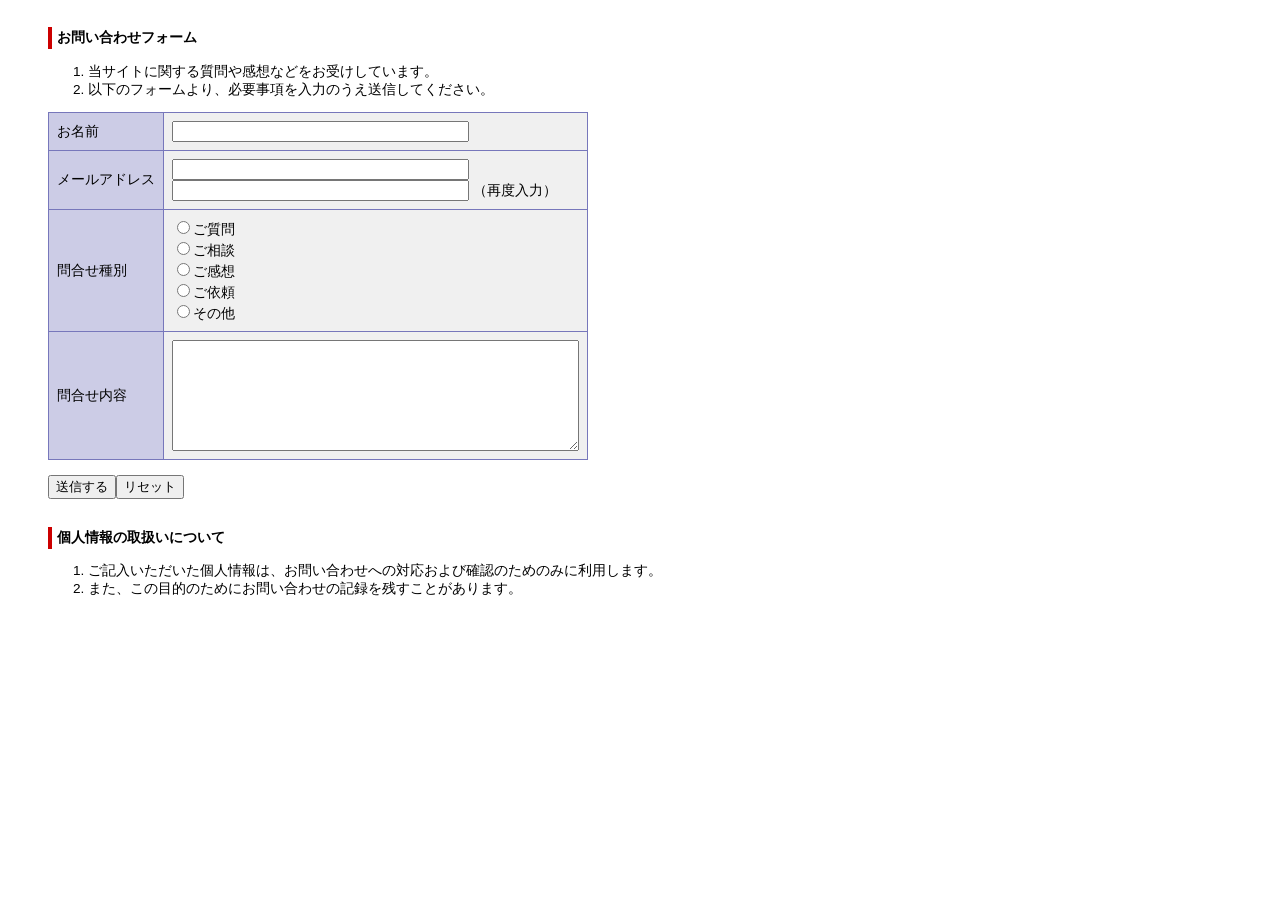
<file: postmail.html>
<?xml version="1.0" encoding="UTF-8"?>
<!DOCTYPE html PUBLIC "-//W3C//DTD XHTML 1.0 Transitional//EN" "http://www.w3.org/TR/xhtml1/DTD/xhtml1-transitional.dtd">
<html xmlns="http://www.w3.org/1999/xhtml" xml:lang="ja" lang="ja">
<head>
<meta http-equiv="content-type" content="text/html; charset=utf-8" />
<meta http-equiv="content-style-type" content="text/css" />
<link rel="stylesheet" href="postmail.css" type="text/css" media="all" />
<title>お問い合わせフォーム</title>
</head>
<body>
<blockquote>
<strong class="ttl">お問い合わせフォーム</strong>
<ol>
<li>当サイトに関する質問や感想などをお受けしています。</li>
<li>以下のフォームより、必要事項を入力のうえ送信してください。</li>
</ol>
<form action="./postmail.cgi" method="post">
<input type="hidden" name="need" value="name email 問合せ種別" />
<input type="hidden" name="sort" value="name email 問合せ種別 メッセージ" />
<input type="hidden" name="match" value="email email2" />
<table summary="問合せフォーム" class="form">
<tr>
	<th>お名前</th>
	<td><input type="text" name="name" size="35" /></td>
</tr><tr>
	<th>メールアドレス</th>
	<td>
		<input type="text" name="email" size="35" /><br />
		<input type="text" name="email2" size="35" /> （再度入力）
	</td>
</tr><tr>
	<th>問合せ種別</th>
	<td>
		<input type="radio" name="問合せ種別" value="ご質問" />ご質問<br />
		<input type="radio" name="問合せ種別" value="ご相談" />ご相談<br />
		<input type="radio" name="問合せ種別" value="ご感想" />ご感想<br />
		<input type="radio" name="問合せ種別" value="ご依頼" />ご依頼<br />
		<input type="radio" name="問合せ種別" value="その他" />その他
	</td>
</tr><tr>
	<th>問合せ内容</th>
	<td><textarea name="メッセージ" rows="7" cols="48"></textarea></td>
</tr>
</table>
<br />
<input type="submit" value="送信する" /><input type="reset" value="リセット" />
</form>

<strong class="ttl">個人情報の取扱いについて</strong>
<ol>
<li>ご記入いただいた個人情報は、お問い合わせへの対応および確認のためのみに利用します。</li>
<li>また、この目的のためにお問い合わせの記録を残すことがあります。</li>
</ol>
</blockquote>
</body>
</html>
</file>
<file: postmail.css>
@charset "utf-8";

/* 本文 */
body {
	font-size: 85%;
	background: #fff;
	color: #000;
	font-family: Verdana,"MS PGothic","Osaka",Arial,sans-serif;
}

/* テーブル */
table.form {
	border: 1px solid #7777bb;
	border-collapse: collapse;
	margin-top: 1em;
}
table.form th, table.form td {
	text-align: left;
	border: 1px solid #7777bb;
	padding: 8px;
	font-weight: normal;
}
table.form th {
	white-space: nowrap;
	background: #cccce6;
}
table.form td {
	background: #f0f0f0;
}

/* タイトル装飾 */
strong.ttl {
	text-align: left;
	border-left: solid 4px #cc0000;
	display: block;
	padding: 2px 5px;
	margin-top: 2em;
}

/* メッセージ */
p.msg {
	color: #dd0000;
	margin: 2em;
}
span.msg {
	color: #dd0000;
}

/* 戻りボタン */
form.back {
	margin-top: 2em;
}
</file>
